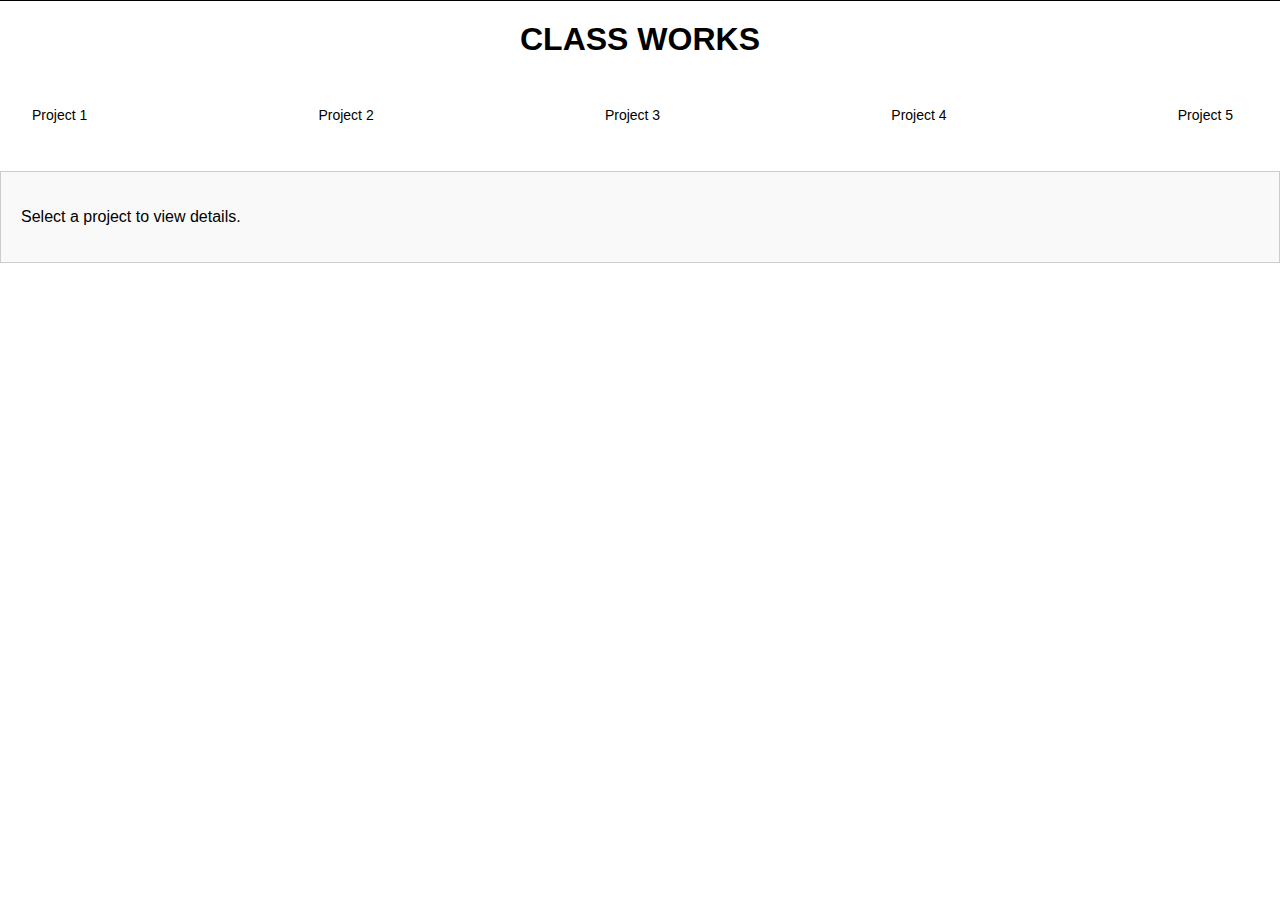
<file: index.html>
<!DOCTYPE html>
<html>
<head>
    <link rel="stylesheet" href="style.css">
</head>
<body>
    <h1>CLASS WORKS</h1>
    <div id="navbar">
        <ul id="project-list"></ul>
    </div>
    <div id="project-display">
        <p>Select a project to view details.</p>
    </div>
    <script src="script.js"></script>
</body>
</html>
</file>
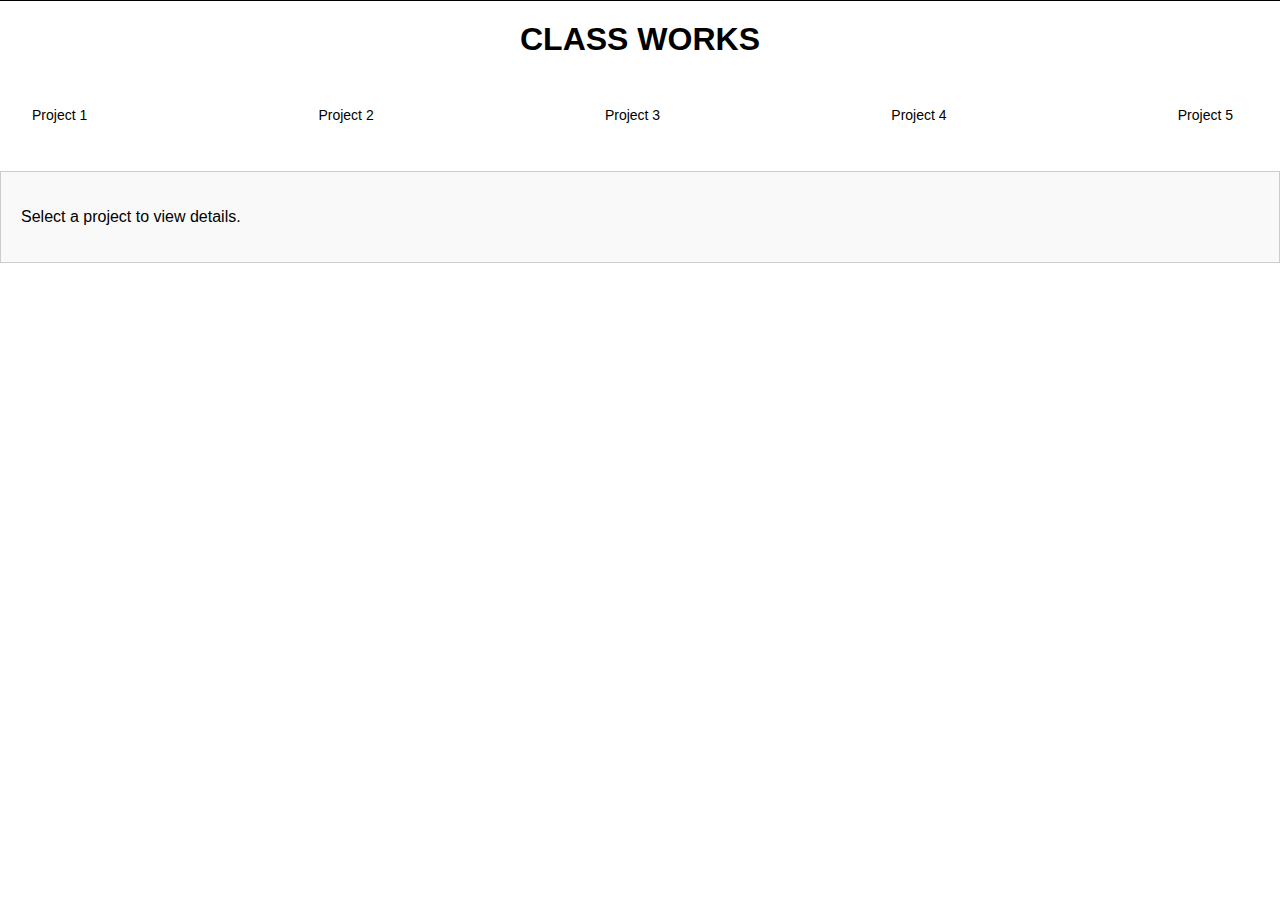
<file: task_json_iframe/index.html>
<!DOCTYPE html>
<html>
<head>
    <link rel="stylesheet" href="style.css">
</head>
<body>
    <h1>CLASS WORKS</h1>
    <div id="navbar">
        <ul id="project-list"></ul>
    </div>
    <div id="project-display">
        <p>Select a project to view details.</p>
    </div>
    <script src="script.js"></script>
</body>
</html>
</file>
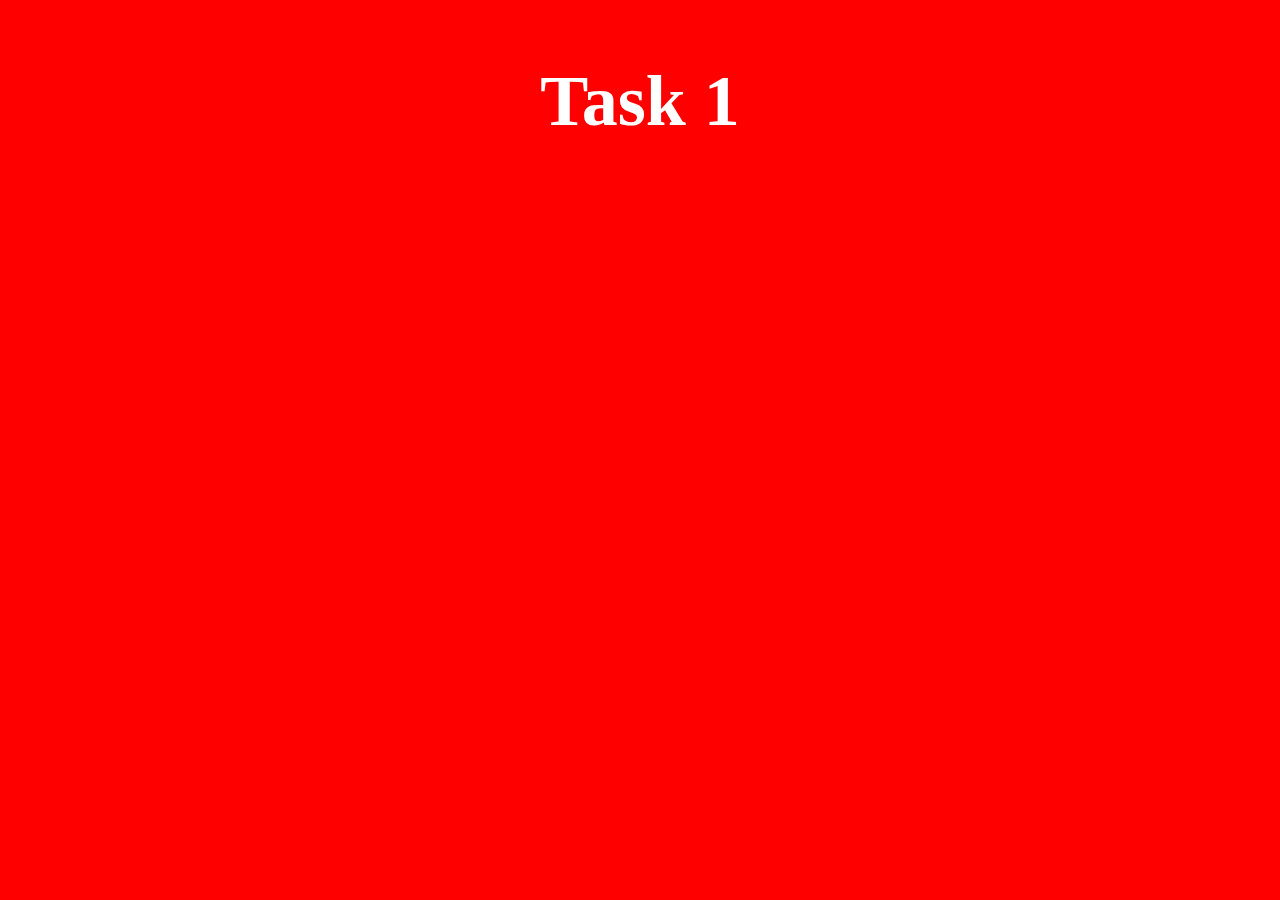
<file: works/task1/index.html>
<!DOCTYPE html>
<html>
    <head>
        <style>
            body{
                background-color: rgb(255, 0, 0);
                color: white;
                text-align: center;
                font-size: 48px;
            }
        </style>
    </head>
    <body>
        <h2>Task 1</h2>
    </body>
</html>
</file>
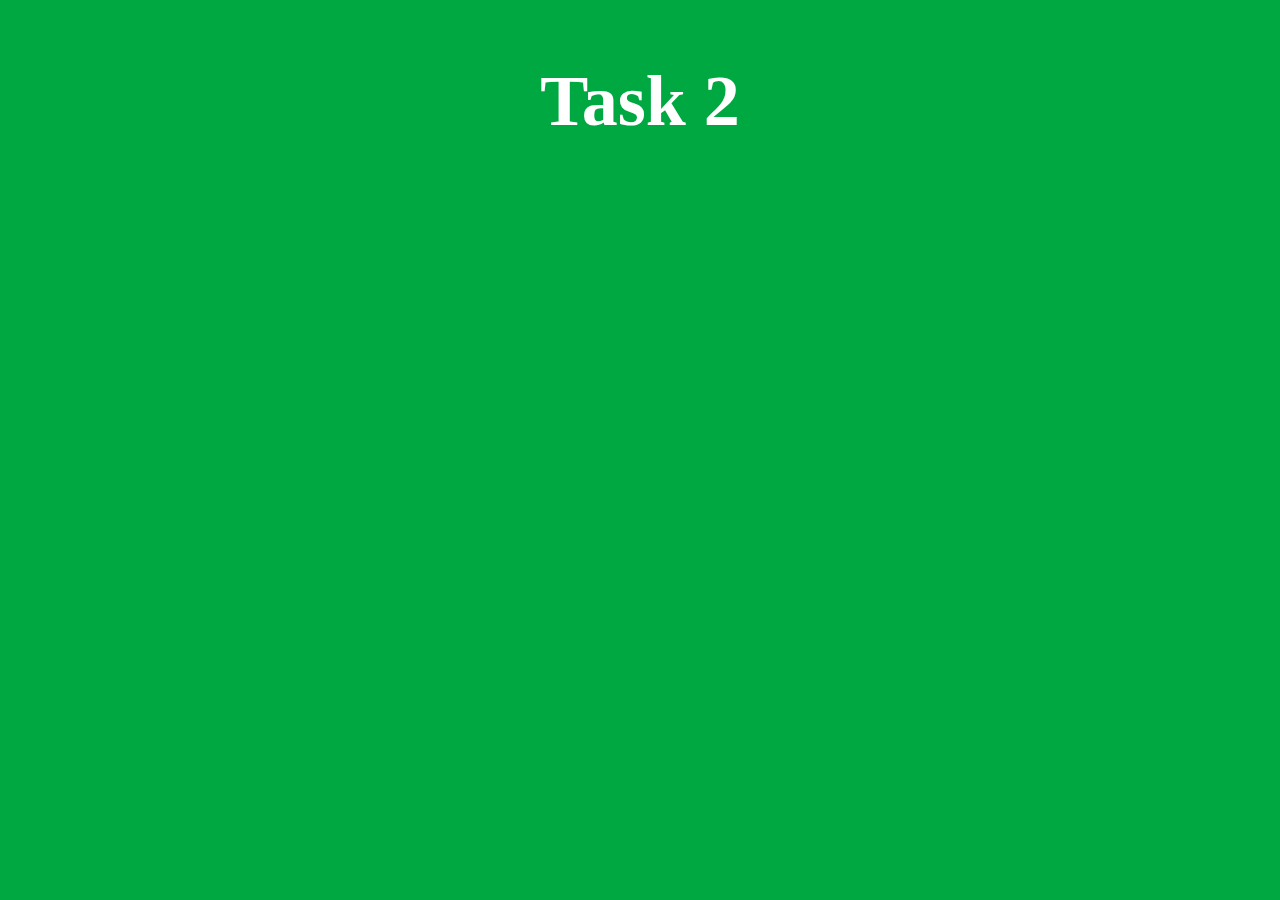
<file: works/task2/index.html>
<!DOCTYPE html>
<html>
    <head>
        <style>
            body{
                background-color: rgb(0, 168, 65);
                color: white;
                text-align: center;
                font-size: 48px;
            }
        </style>
    </head>
    <body>
        <h2>Task 2</h2>
    </body>
</html>
</file>
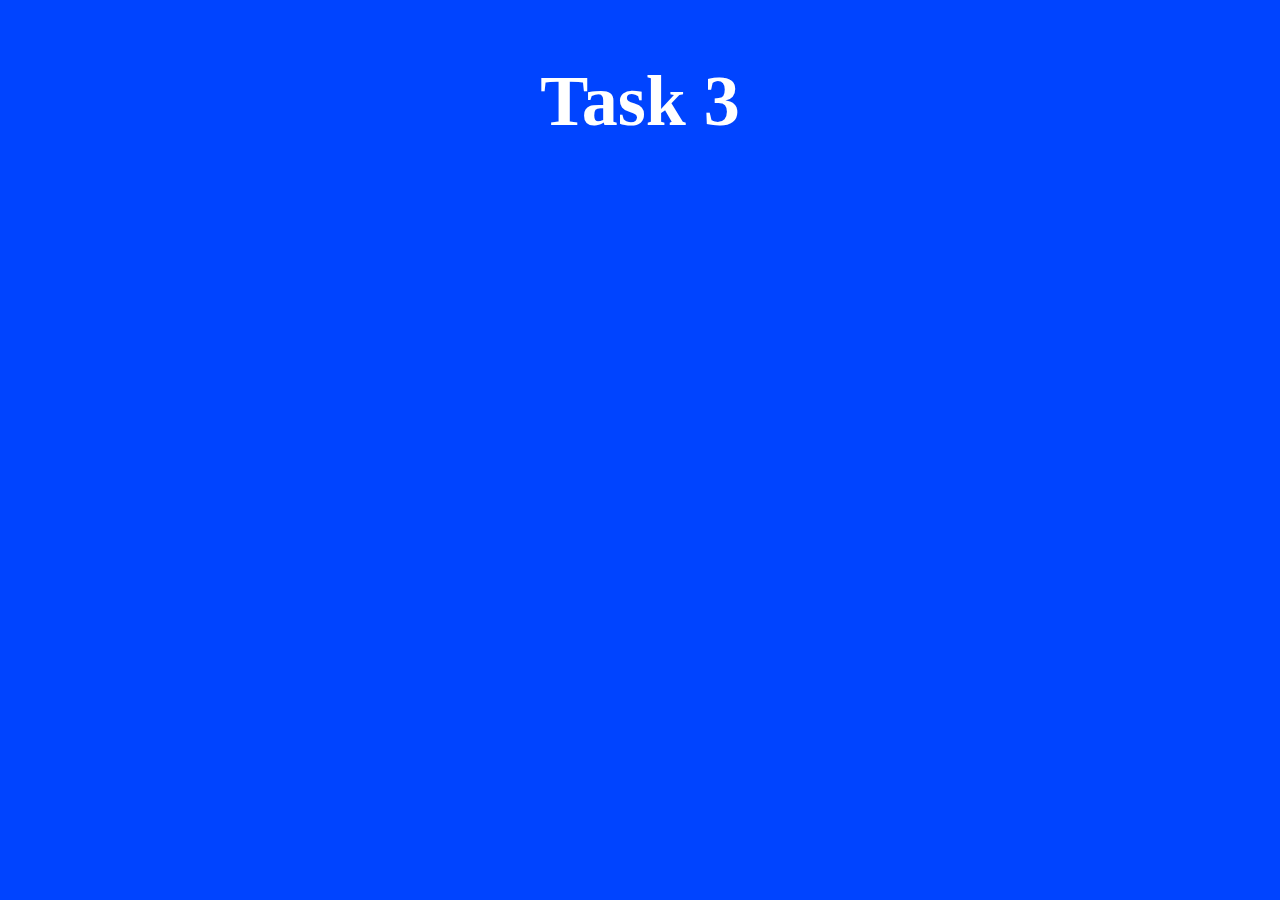
<file: works/task3/index.html>
<!DOCTYPE html>
<html>
    <head>
        <style>
            body{
                background-color: rgb(0, 68, 255);
                color: white;
                text-align: center;
                font-size: 48px;
            }
        </style>
    </head>
    <body>
        <h2>Task 3</h2>
    </body>
</html>
</file>
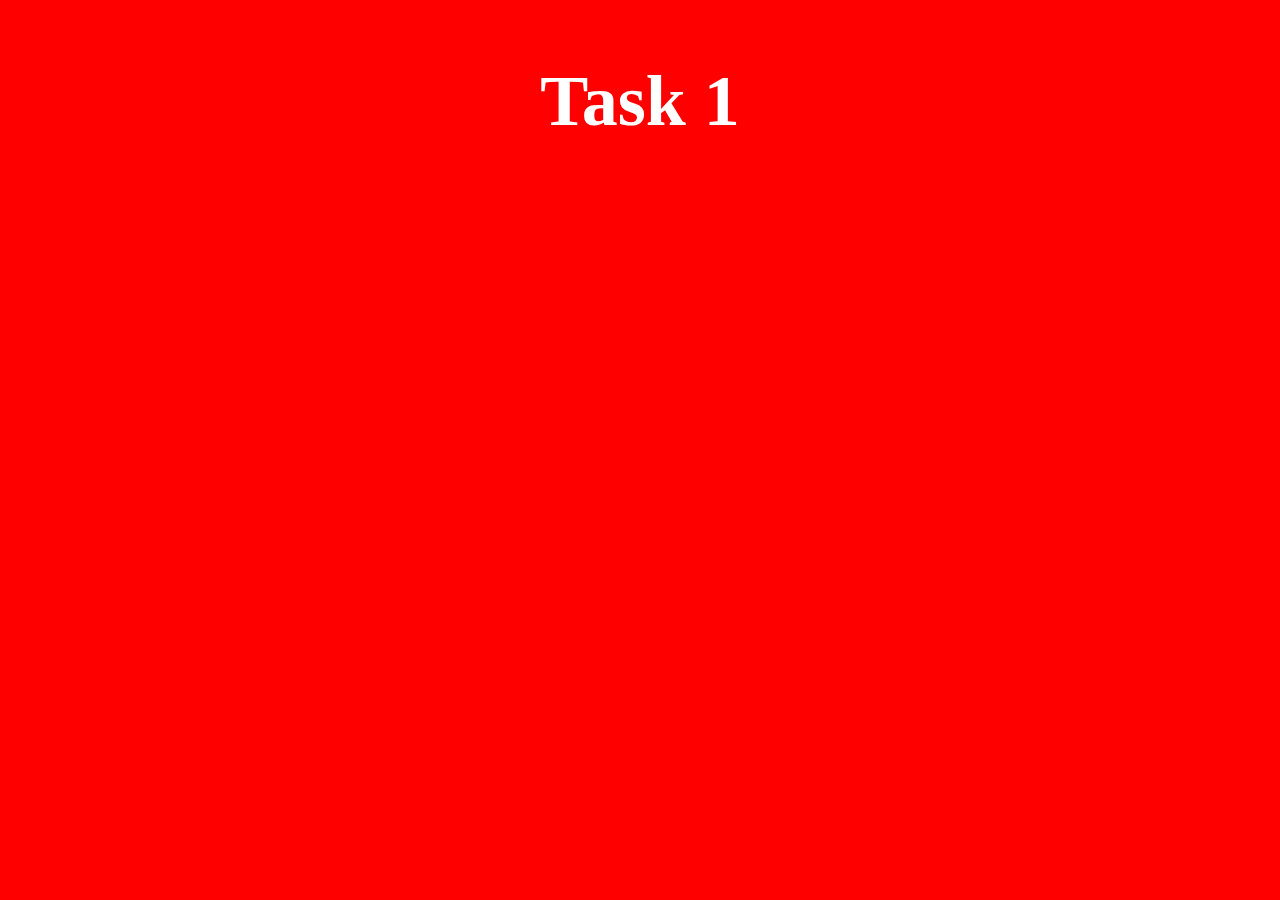
<file: task_json_iframe/works/task1/index.html>
<!DOCTYPE html>
<html>
    <head>
        <style>
            body{
                background-color: rgb(255, 0, 0);
                color: white;
                text-align: center;
                font-size: 48px;
            }
        </style>
    </head>
    <body>
        <h2>Task 1</h2>
    </body>
</html>
</file>
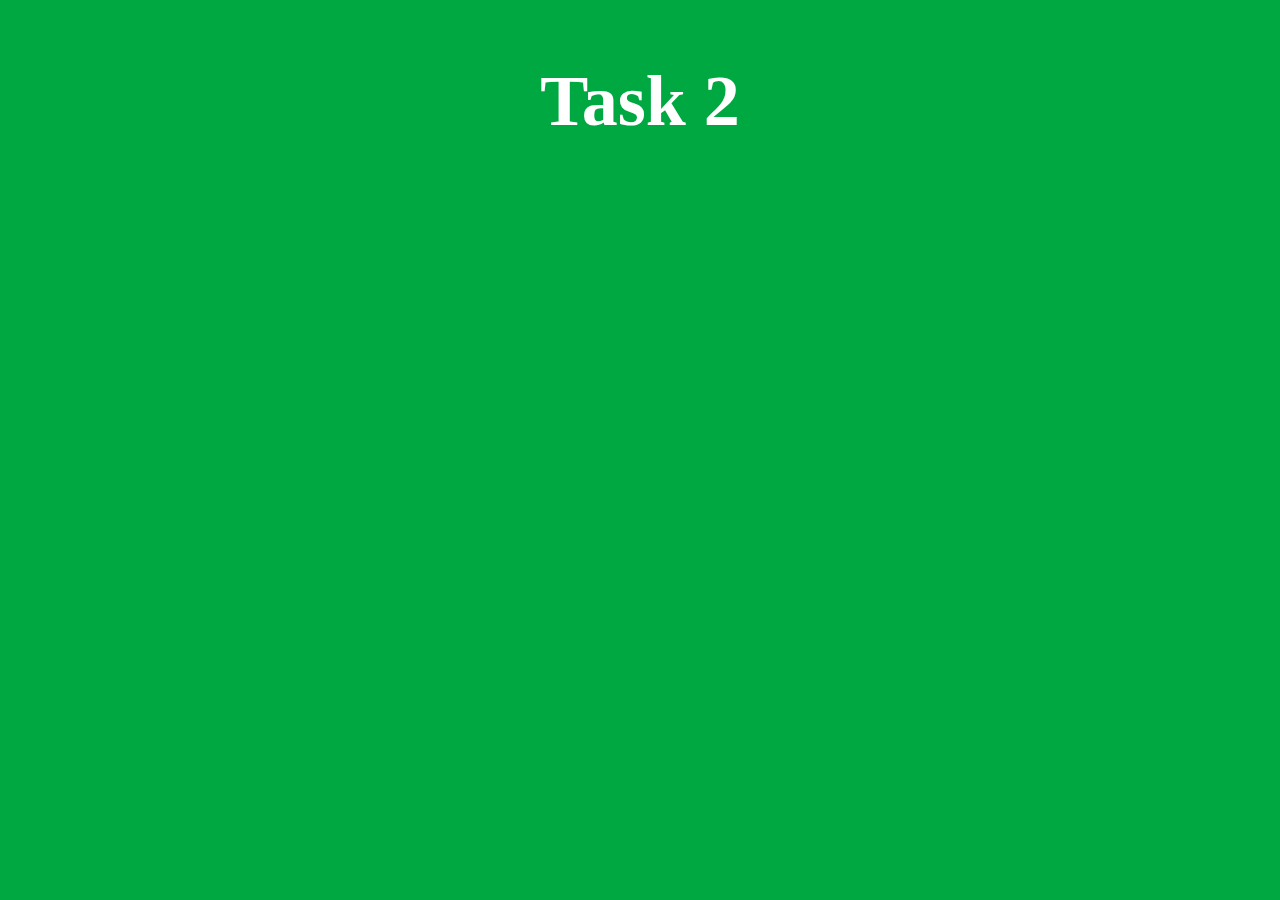
<file: task_json_iframe/works/task2/index.html>
<!DOCTYPE html>
<html>
    <head>
        <style>
            body{
                background-color: rgb(0, 168, 65);
                color: white;
                text-align: center;
                font-size: 48px;
            }
        </style>
    </head>
    <body>
        <h2>Task 2</h2>
    </body>
</html>
</file>
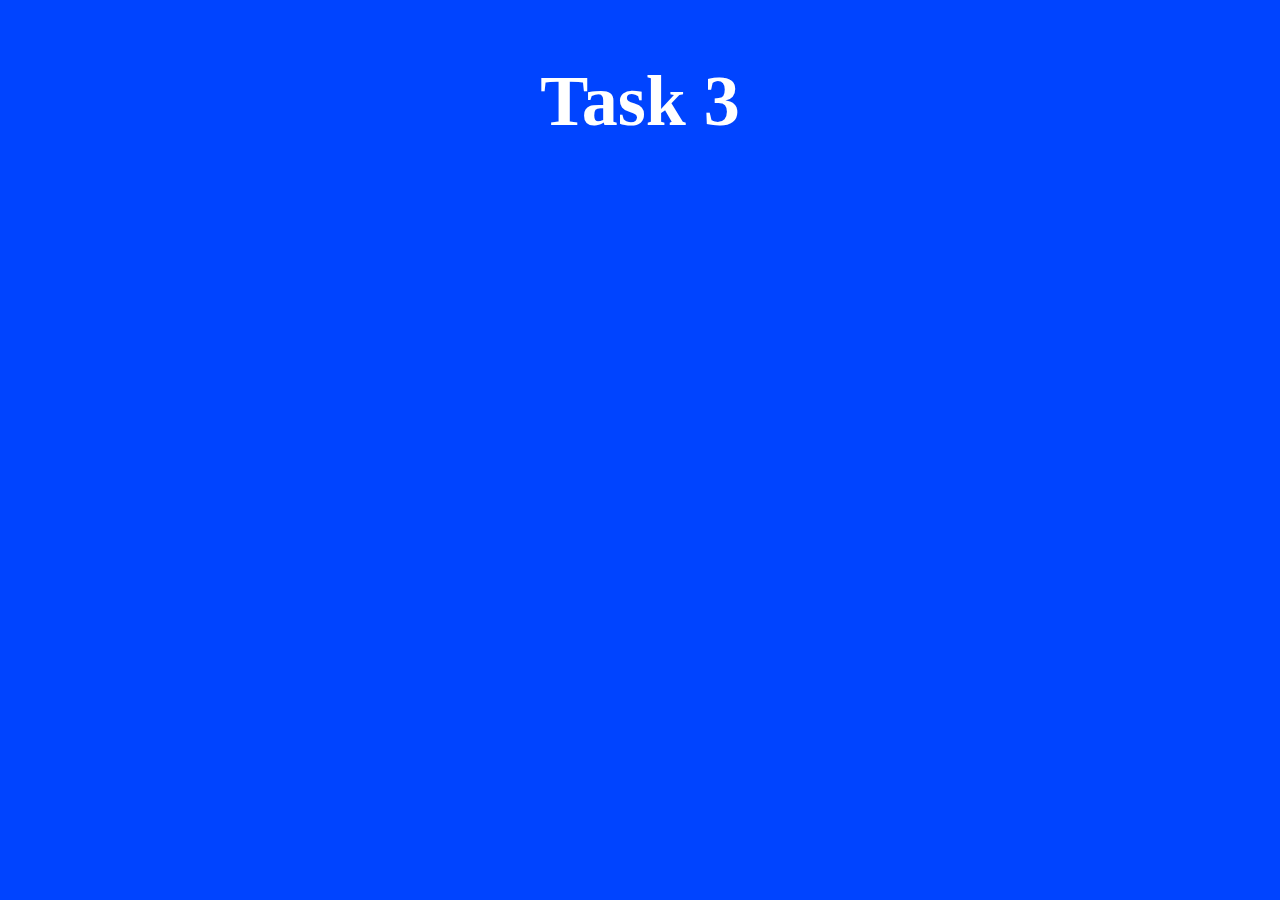
<file: task_json_iframe/works/task3/index.html>
<!DOCTYPE html>
<html>
    <head>
        <style>
            body{
                background-color: rgb(0, 68, 255);
                color: white;
                text-align: center;
                font-size: 48px;
            }
        </style>
    </head>
    <body>
        <h2>Task 3</h2>
    </body>
</html>
</file>
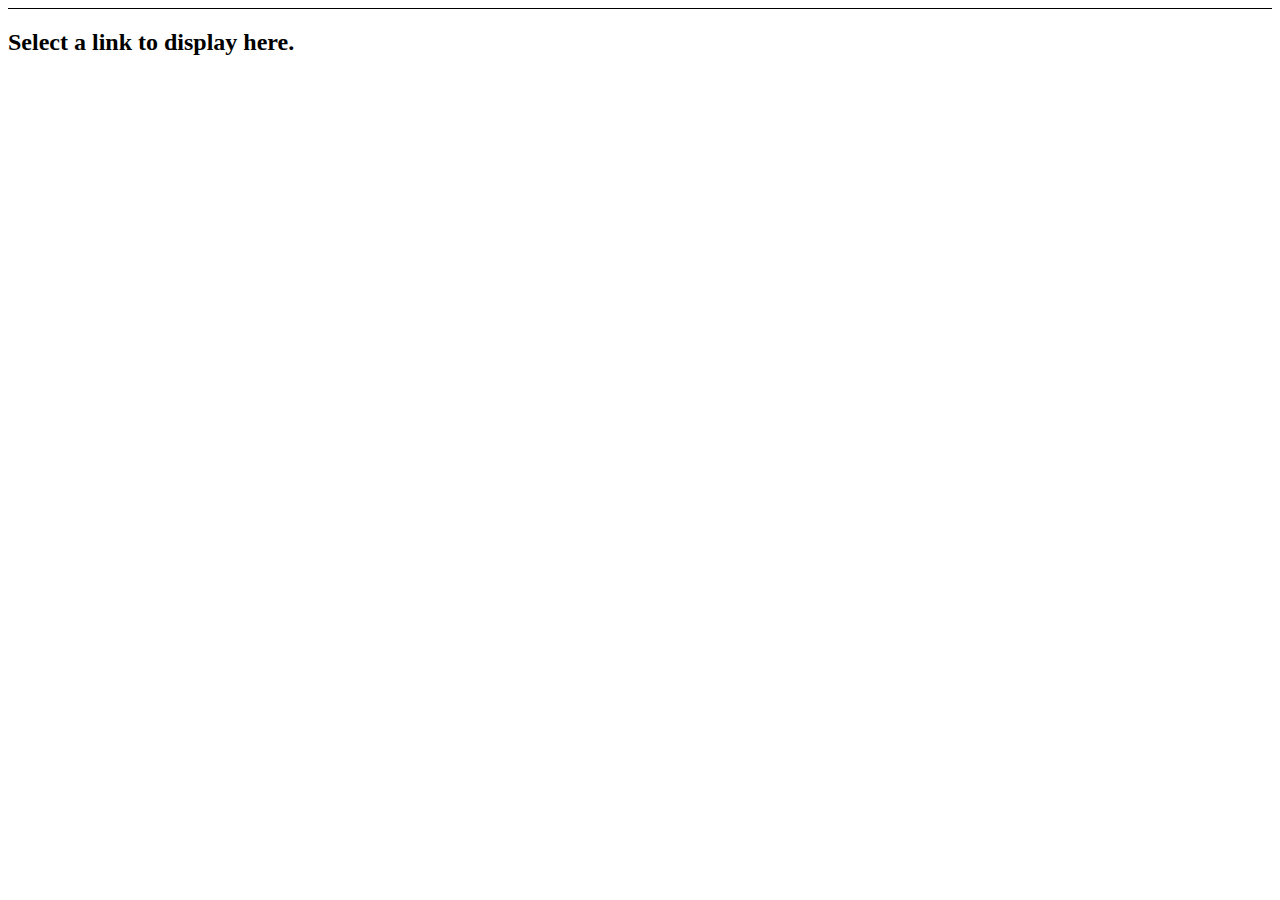
<file: works/landing.html>
<!DOCTYPE html>
<html>
    <head>
        <style>
            body{
                border-top: 1px solid black;
            }
        </style>
    </head>
    <body>
       <h2>Select a link to display here.</h2>
    </body>
</html>
</file>
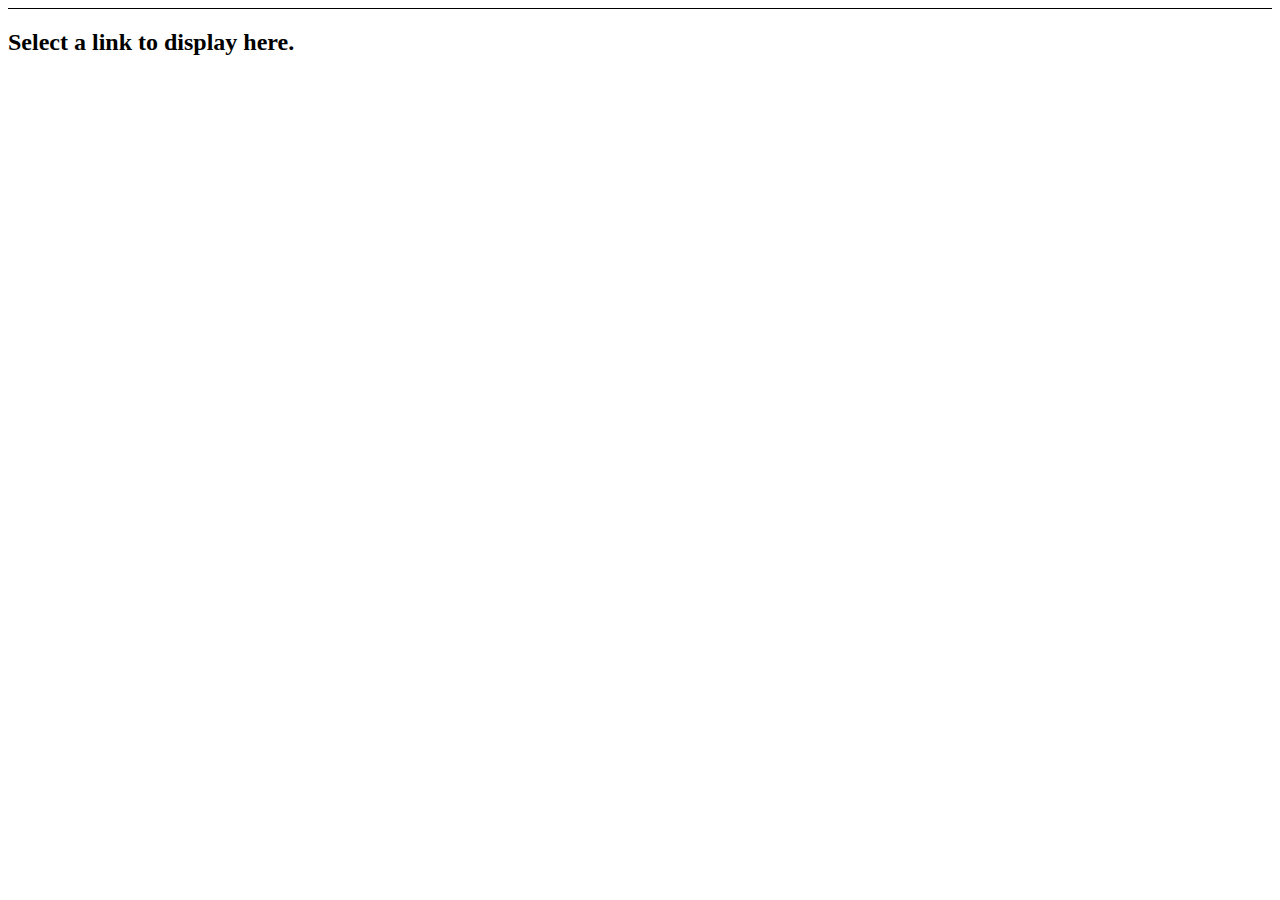
<file: task_json_iframe/works/landing.html>
<!DOCTYPE html>
<html>
    <head>
        <style>
            body{
                border-top: 1px solid black;
            }
        </style>
    </head>
    <body>
       <h2>Select a link to display here.</h2>
    </body>
</html>
</file>
<file: style.css>
body {
    border-top: 1px solid black;
    font-family: Arial, sans-serif;
    margin: 0;
    padding: 0;
}

h1 {
    text-align: center;
    margin-top: 20px;
}
#navbar {
    display: flex;
    justify-content: space-between;
    padding: 20px;
    box-sizing: border-box;
    background-color: white;
}

#navbar ul {
    display: flex;
    justify-content: space-between;
    list-style: none;
    padding: 0;
    margin: 0;
    width: 100%;
}

#navbar li {
    margin-right: 15px;
}

#navbar a {
    color: black;
    text-decoration: none;
    font-size: 14px;
    display: block;
    padding: 8px 12px;
    border-radius: 4px;
    transition: background-color 0.3s;
}

#navbar a:hover {
    background-color: #555;
}
#content {
    margin: 20px;
    padding: 20px;
    width: 100%;
}
#project-display {
    padding: 20px;
    border: 1px solid #ccc;
    margin-top: 20px;
    background-color: #f9f9f9;
}

iframe {
    width: 100%;
    height: 500px;
    border: none;
}
@media (max-width: 768px) {
    #navbar {
        flex-direction: column;
        align-items: center;
    }

    #navbar ul {
        flex-direction: column;
        align-items: center;
    }

    #navbar li {
        margin-bottom: 10px;
    }
}
</file>
<file: task_json_iframe/style.css>
body {
    border-top: 1px solid black;
    font-family: Arial, sans-serif;
    margin: 0;
    padding: 0;
}

h1 {
    text-align: center;
    margin-top: 20px;
}
#navbar {
    display: flex;
    justify-content: space-between;
    padding: 20px;
    box-sizing: border-box;
    background-color: white;
}

#navbar ul {
    display: flex;
    justify-content: space-between;
    list-style: none;
    padding: 0;
    margin: 0;
    width: 100%;
}

#navbar li {
    margin-right: 15px;
}

#navbar a {
    color: black;
    text-decoration: none;
    font-size: 14px;
    display: block;
    padding: 8px 12px;
    border-radius: 4px;
    transition: background-color 0.3s;
}

#navbar a:hover {
    background-color: #555;
}
#content {
    margin: 20px;
    padding: 20px;
    width: 100%;
}
#project-display {
    padding: 20px;
    border: 1px solid #ccc;
    margin-top: 20px;
    background-color: #f9f9f9;
}

iframe {
    width: 100%;
    height: 500px;
    border: none;
}
@media (max-width: 768px) {
    #navbar {
        flex-direction: column;
        align-items: center;
    }

    #navbar ul {
        flex-direction: column;
        align-items: center;
    }

    #navbar li {
        margin-bottom: 10px;
    }
}
</file>
